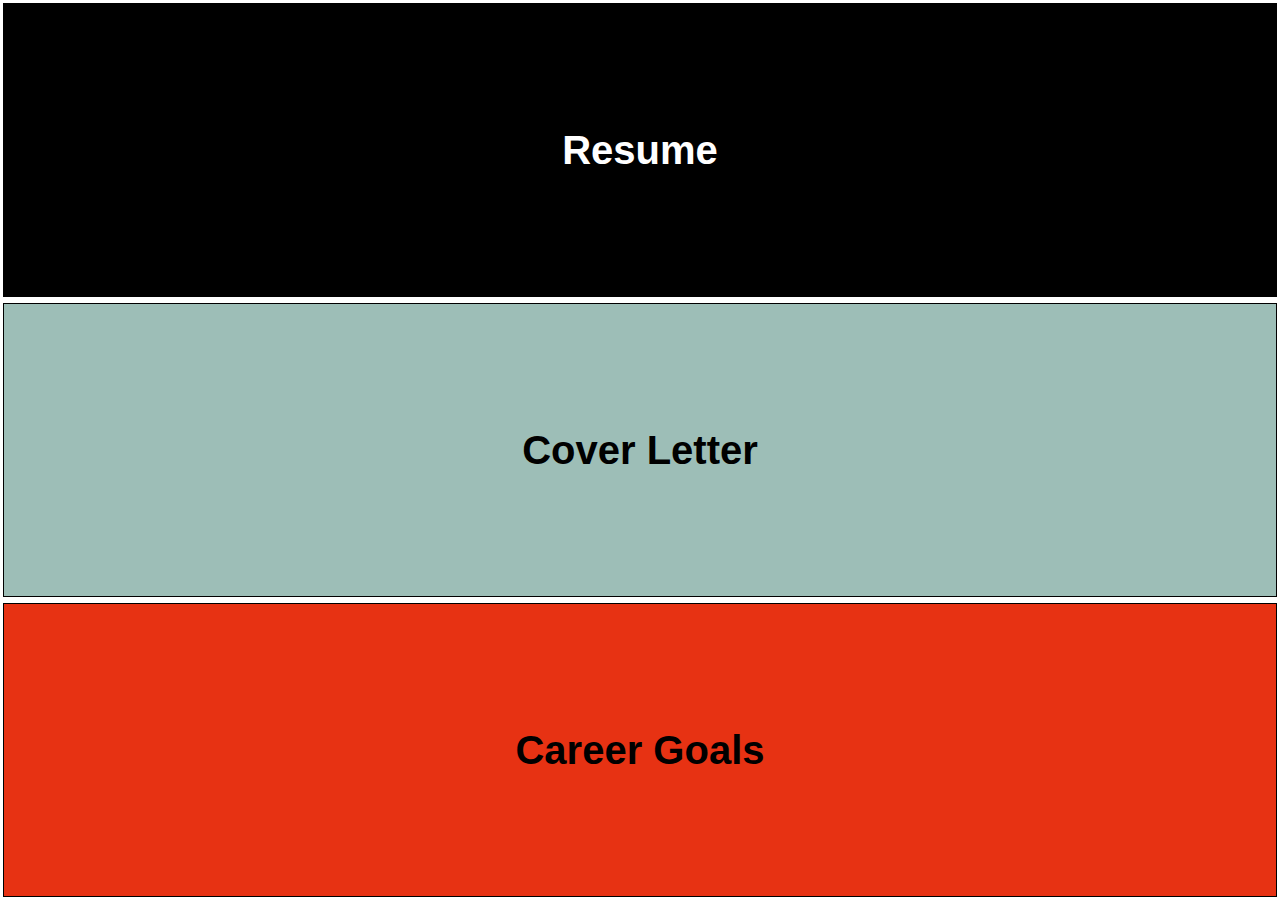
<file: index.html>
<!DOCTYPE html>
<html lang="en">
<head>
    <meta charset="UTF-8">
    <meta name="viewport" content="width=device-width, initial-scale=1.0">
    <title>Kyle Hummer Lira's PA for D276</title>
    <link rel="stylesheet" href="styling.css">
</head>
<body class="info">
    <div class="buttons">
        <a href="resume.html" class="button" id="resume">Resume</a>
        <a href="goals.html" class="button" id="cover">Cover Letter</a>
        <a href="cover.html" class="button" id="goals">Career Goals</a>
    </div>
</body>
</html>
</file>
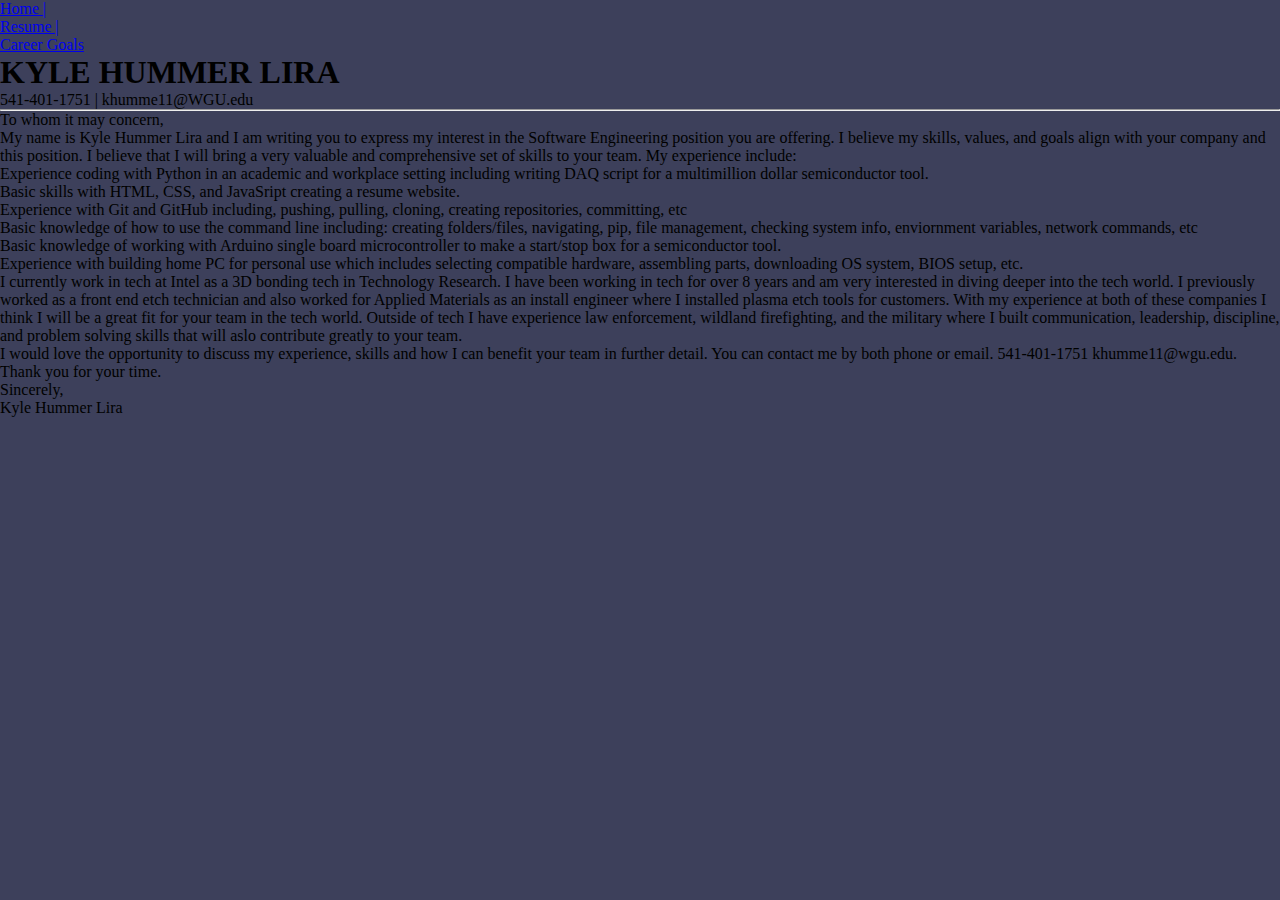
<file: cover.html>
<!DOCTYPE html>
<html lang="en">
<head>
    <meta charset="UTF-8">
    <meta name="viewport" content="width=device-width, initial-scale=1.0">
    <title>Cover Letter</title>
    <link rel="stylesheet" href="styling.css">
</head>
<body>
    <header>
        <nav>
            <ul class="covhead">
                <li><a href="index.html">Home |</a></li>
                <li><a href="resume.html">Resume |</a></li>
                <li><a href="goals.html">Career Goals</a></li>
            </ul>
        </nav>
    </header>
    <main>
        <section class="myinfo">
            <div class="mystuff">
                <h1>KYLE HUMMER LIRA</h1>
                <p>541-401-1751 | khumme11@WGU.edu</p>
                <hr>
            </div>
            <p class="sincere">
                To whom it may concern,<br>
            </p>
            <p>
                My name is Kyle Hummer Lira and I am writing you to express my interest in the Software Engineering position you are offering. I believe my skills, values, 
                and goals align with your company and this position. I believe that I will bring a very valuable and comprehensive set of skills to your team. My experience 
                include:
            </p>
            <ul class="myskills">
                <li>Experience coding with Python in an academic and workplace setting including writing DAQ script for a multimillion dollar semiconductor tool.</li>
                <li>Basic skills with HTML, CSS, and JavaSript creating a resume website.</li>
                <li>Experience with Git and GitHub including, pushing, pulling, cloning, creating repositories, committing, etc</li>
                <li>Basic knowledge of how to use the command line including: creating folders/files, navigating, pip, file management, 
                    checking system info, enviornment variables, network commands, etc </li>
                <li>Basic knowledge of working with Arduino single board microcontroller to make a start/stop box for a semiconductor tool.</li>
                <li>Experience with building home PC for personal use which includes selecting compatible hardware, assembling parts, downloading OS system, BIOS setup, etc. </li>
            </ul>
            <p>
                I currently work in tech at Intel as a 3D bonding tech in Technology Research. I have been working in tech for over 8 years and am very interested in diving 
                deeper into the tech world. I previously worked as a front end etch technician and also worked for Applied Materials as an install engineer where I installed plasma
                etch tools for customers. With my experience at both of these companies I think I will be a great fit for your team in the tech world. Outside of tech I have experience 
                law enforcement, wildland firefighting, and the military where I built communication, leadership, discipline, and problem solving skills that will aslo contribute greatly
                to your team.
            </p>
            <p>
                I would love the opportunity to discuss my experience, skills and how I can benefit your team in further detail. You can contact me by both phone or email. 
                541-401-1751 khumme11@wgu.edu. Thank you for your time.
            </p>
            <p>
                Sincerely,<br>
                Kyle Hummer Lira
            </p>
        </section>
    </main>
    <footer>

    </footer>
</body>
</html>
</file>
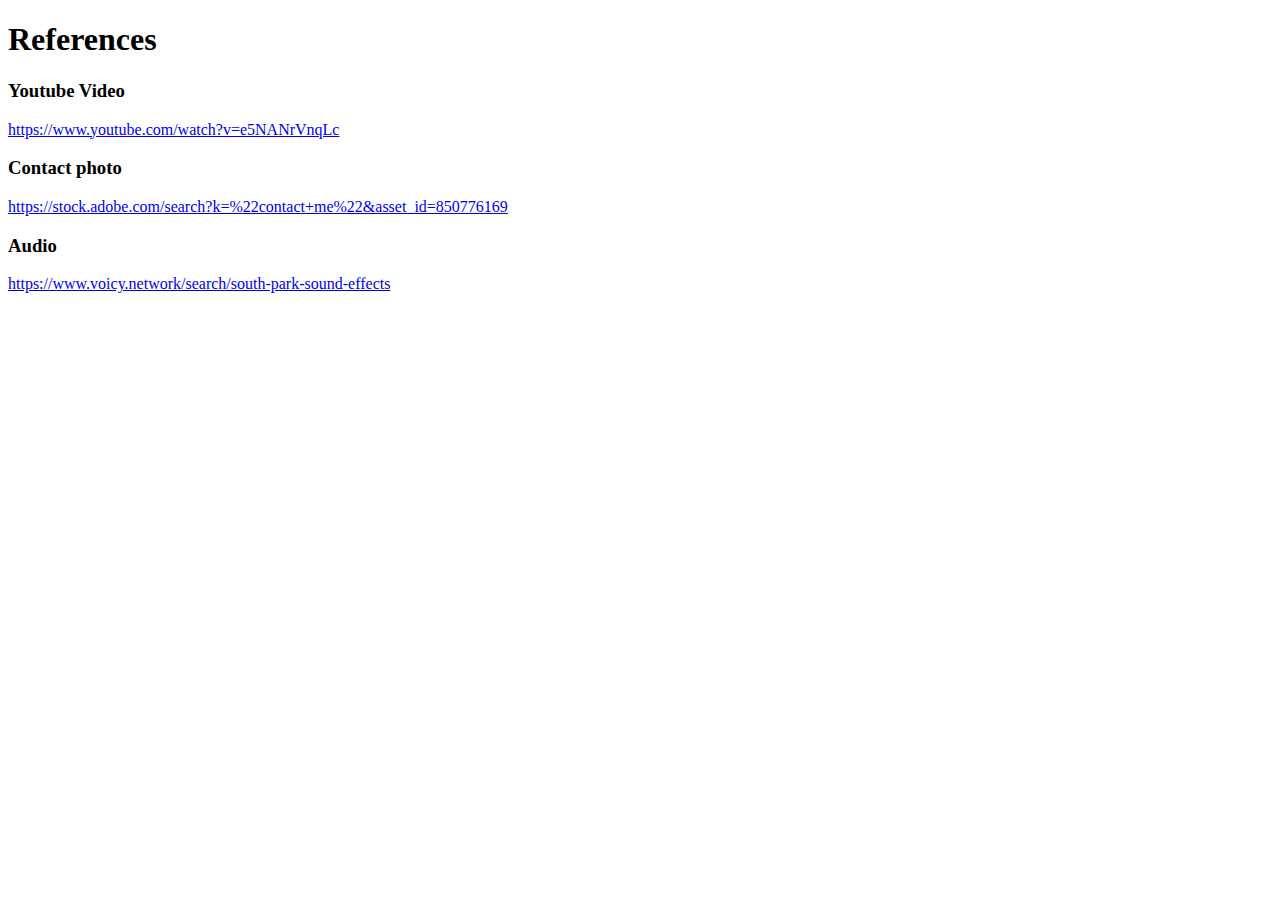
<file: reference.html>
<!DOCTYPE html>
<html lang="en">
<head>
    <meta charset="UTF-8">
    <meta name="viewport" content="width=device-width, initial-scale=1.0">
    <title>References</title>
    <link rel="stylesheet" href="reference.html">
</head>
<body>
    <h1>References</h1>
    <h3>Youtube Video</h3>
    <a href="https://www.youtube.com/watch?v=e5NANrVnqLc">https://www.youtube.com/watch?v=e5NANrVnqLc</a>
    <h3>Contact photo</h3>
    <a href="https://stock.adobe.com/search?k=%22contact+me%22&asset_id=850776169">https://stock.adobe.com/search?k=%22contact+me%22&asset_id=850776169</a>
    <h3>Audio</h3>
    <a href="https://www.voicy.network/search/south-park-sound-effects">https://www.voicy.network/search/south-park-sound-effects</a>
</body>
</html>
</file>
<file: styling.css>
* {
    margin: 0;
    padding: 0;
    box-sizing: border-box;
  }
/* For Index.html */
.info {
    display: flex;
    flex-direction: column;
    height: 100vh;
    font-family: Arial, Helvetica, sans-serif;
    background-color:white;
}
.buttons {
    flex: 1;
    display: flex;
    flex-direction: column;
}
.button {
    flex:1;
    display: flex;
    justify-content: center;
    align-items: center;
    text-decoration: none;
    border: 1px solid black;
    margin: 3px;
    color: black;
    font-weight: 900; 
    font-size: 40px;  
}
#resume{
    background-color: black;
    color: white;
}
#cover{
    background-color: #9dbeb7;
}
#goals{
    background-color: #e73213;
}
#resume:hover {
    background-color: #e73213;
}
#cover:hover {
    background-color: black;
    color: white;
}
#goals:hover {
    background-color: #efe6d5;
}
/* Resume.html */

html, body {
    height: 100%;
    background-color: #3d405b; 

}
.main{
    max-width: 1500px;
    margin: 0 auto;
    padding: 20px;
    

}
.details {
    font-family: Arial, Helvetica, sans-serif;
    width: 100%;
    max-width: 1500px;
    margin: 0 auto;
    padding: 20px;
    height: 150%;
    
    
}
.menu {
    display: flex;
    flex-direction: row;
    justify-content: space-between;
    
    color: #f4f1de;
    
}

.top {
    text-decoration: none;
    color: #f4f1de;
}
.identity {
    display: flex;
    flex-direction: row;
    align-items: center;
    justify-content: space-between;
    gap: 30px;
    padding: 20px;
    background-color: #e07a5f;
    flex-wrap: wrap; 
    color: #f4f1de;
    padding-left: 40px;
    padding-top: 30px;
    border-top-left-radius: 10px;
    border-top-right-radius: 10px;
    
    
}
.bottom {
    display: flex;
    flex-direction: row;
    align-items: flex-start;
}
.left-column {
    flex: 1;
    display: flex;
    flex-direction: column;
    gap: 30px;
    height: 100vh;
    background-color: #e07a5f;
    padding-left: 20px;
    border-bottom-left-radius: 10px;
    
}
.work {
    background-color: #e07a5f;
    height: 100vh;
    padding: 20px;
    color: #f4f1de;
    border-bottom-right-radius: 10px;
    
}
.work ul {
    display: flex;
    flex-direction: column;
    gap: 10px;
}
table {
    border-collapse: collapse;
    color: #f4f1de;
}
th, td{
    border: 2px #f4f1de solid;
    padding: 5px;
    text-align: left;
}
.school {
    padding-bottom: 15px;
    color: #f4f1de;
}
.infowgu {
    padding-bottom: 15px;
}
#date {
    padding-right: 10px;
}
.infowgu {
    color: #f4f1de;
}
.infoosu {
    color: #f4f1de;
}
</file>
